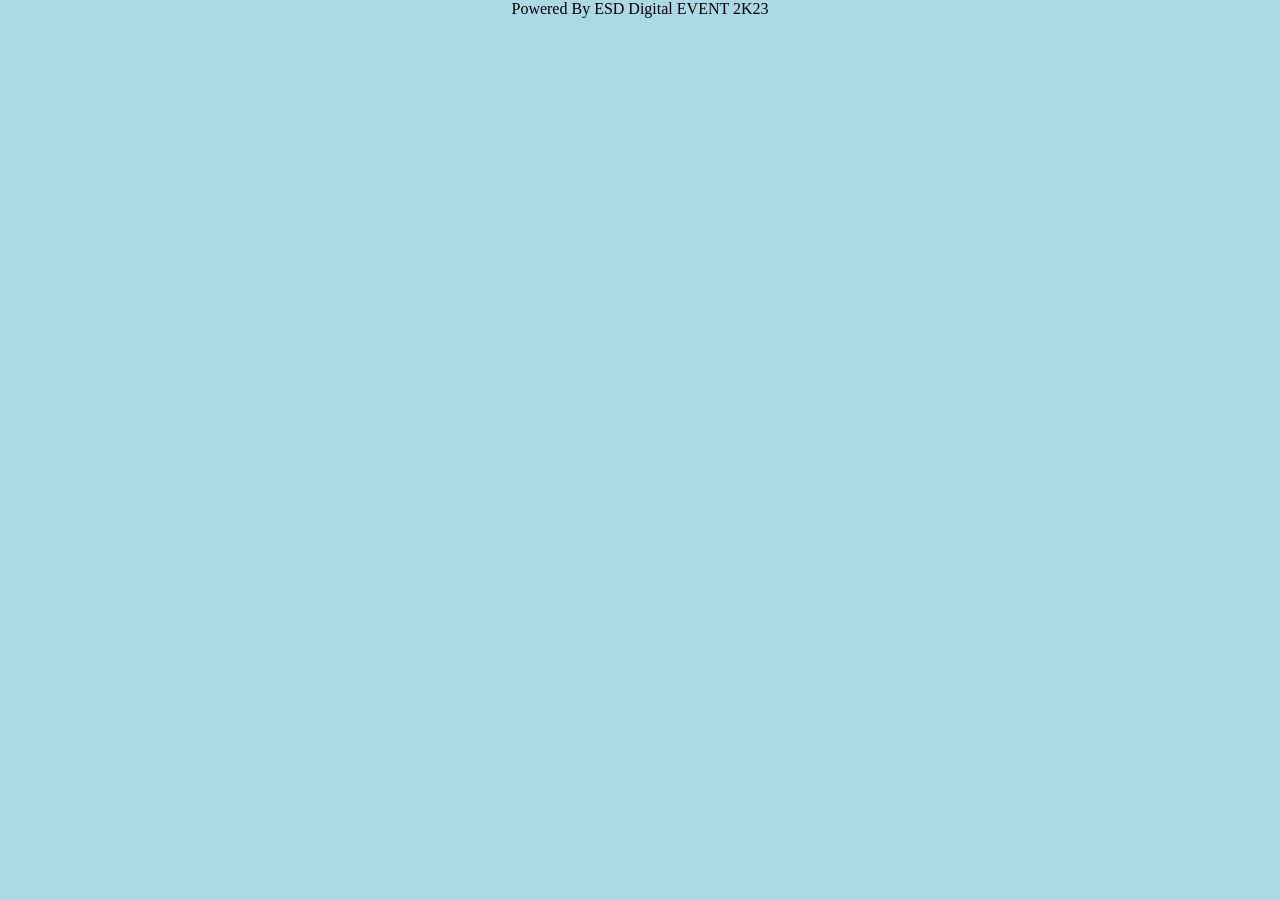
<file: index.html>
<html lang="en">
  <head>
    <meta charset="utf-8" />
    <title>Mario Classic By ESD</title>
    <style>
      body  {
        margin: 0;
        overflow: hidden;

      }
    </style>
  </head>
  <body bgcolor="lightblue">
    <center>Powered By ESD Digital EVENT 2K23 </center>
    <script src="https://kaboomjs.com/lib/0.5.0/kaboom.js"></script>
    <script src="game.js"></script>
  </body>
</html>
</file>
